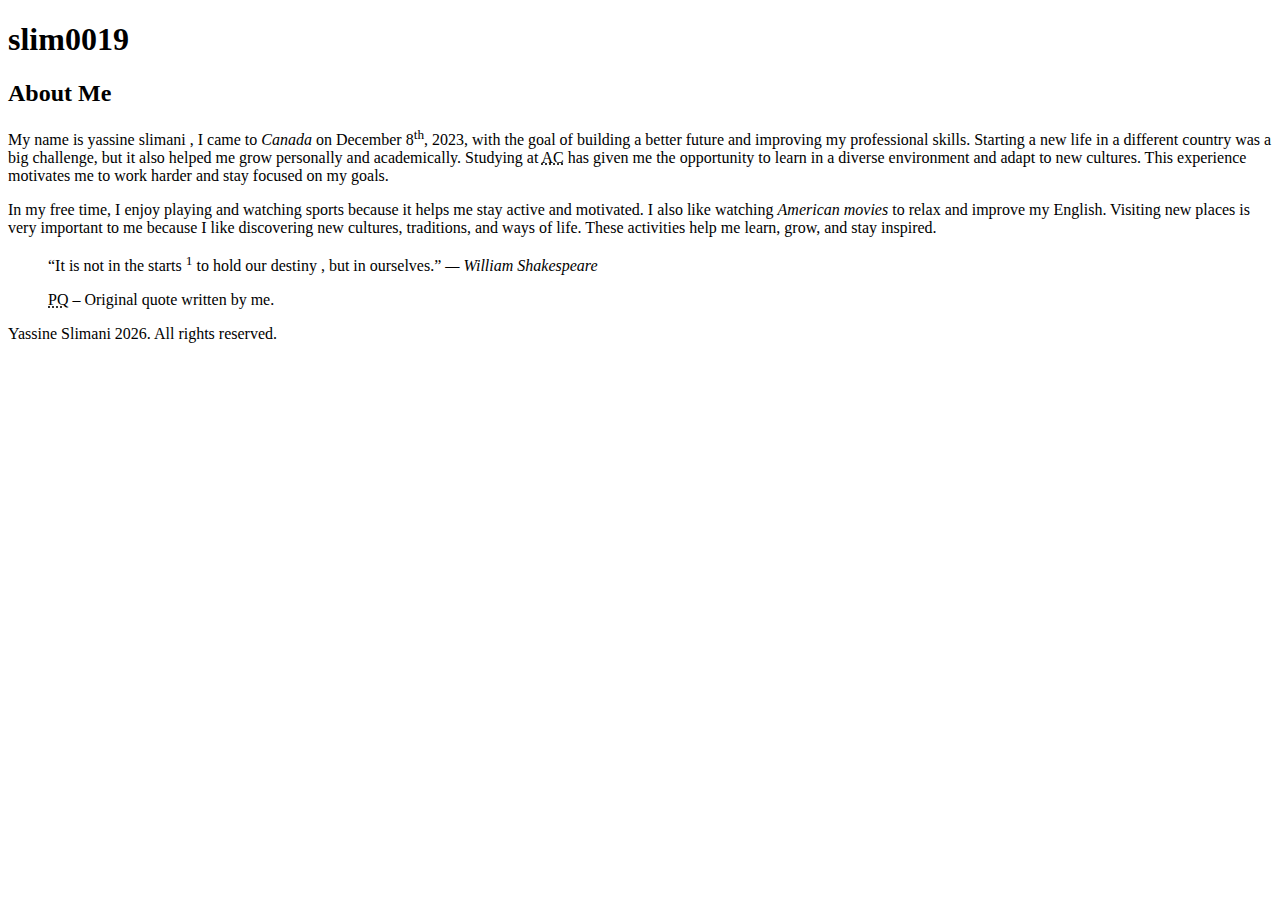
<file: index.html>
<!DOCTYPE html>
<html lang="en">
<head>
    <meta charset="UTF-8">
    <meta name="viewport" content="width=device-width, initial-scale=1.0">
    <title>Document</title>
</head>
<body>
  
  <header>
    <h1>slim0019</h1>
  </header>
  <main>
  <article>
    <h2>About Me</h2>

    <p>
  My name is yassine slimani , I came to <em>Canada</em> on December 8<sup>th</sup>, 2023, with the goal of building a better
  future and improving my professional skills. Starting a new life in a different country
  was a big challenge, but it also helped me grow personally and academically. Studying at
  <abbr title="Algonquin College">AC</abbr> has given me the opportunity to learn in a diverse
  environment and adapt to new cultures. This experience motivates me to work harder and
  stay focused on my goals.
   </p>
   
   <p>
    In my free time, I enjoy playing and watching sports because it helps me stay active and
  motivated. I also like watching <em>American movies</em> to relax and improve my English.
  Visiting new places is very important to me because I like discovering new cultures,
  traditions, and ways of life. These activities help me learn, grow, and stay inspired.
    </p>

    <blockquote>
      <p>
        “It is not in the starts  <sup>1</sup> to hold our destiny , but in ourselves.”
        <em>— William Shakespeare</em>
      </p>
      <p>
        <abbr title="Personal Quote">PQ</abbr> – Original quote written by me.
      </p>
    </blockquote>
  </article>
  </main>

  <footer>
    <p>Yassine Slimani 2026. All rights reserved.</p>
  </footer>
</body>
</html>
</file>
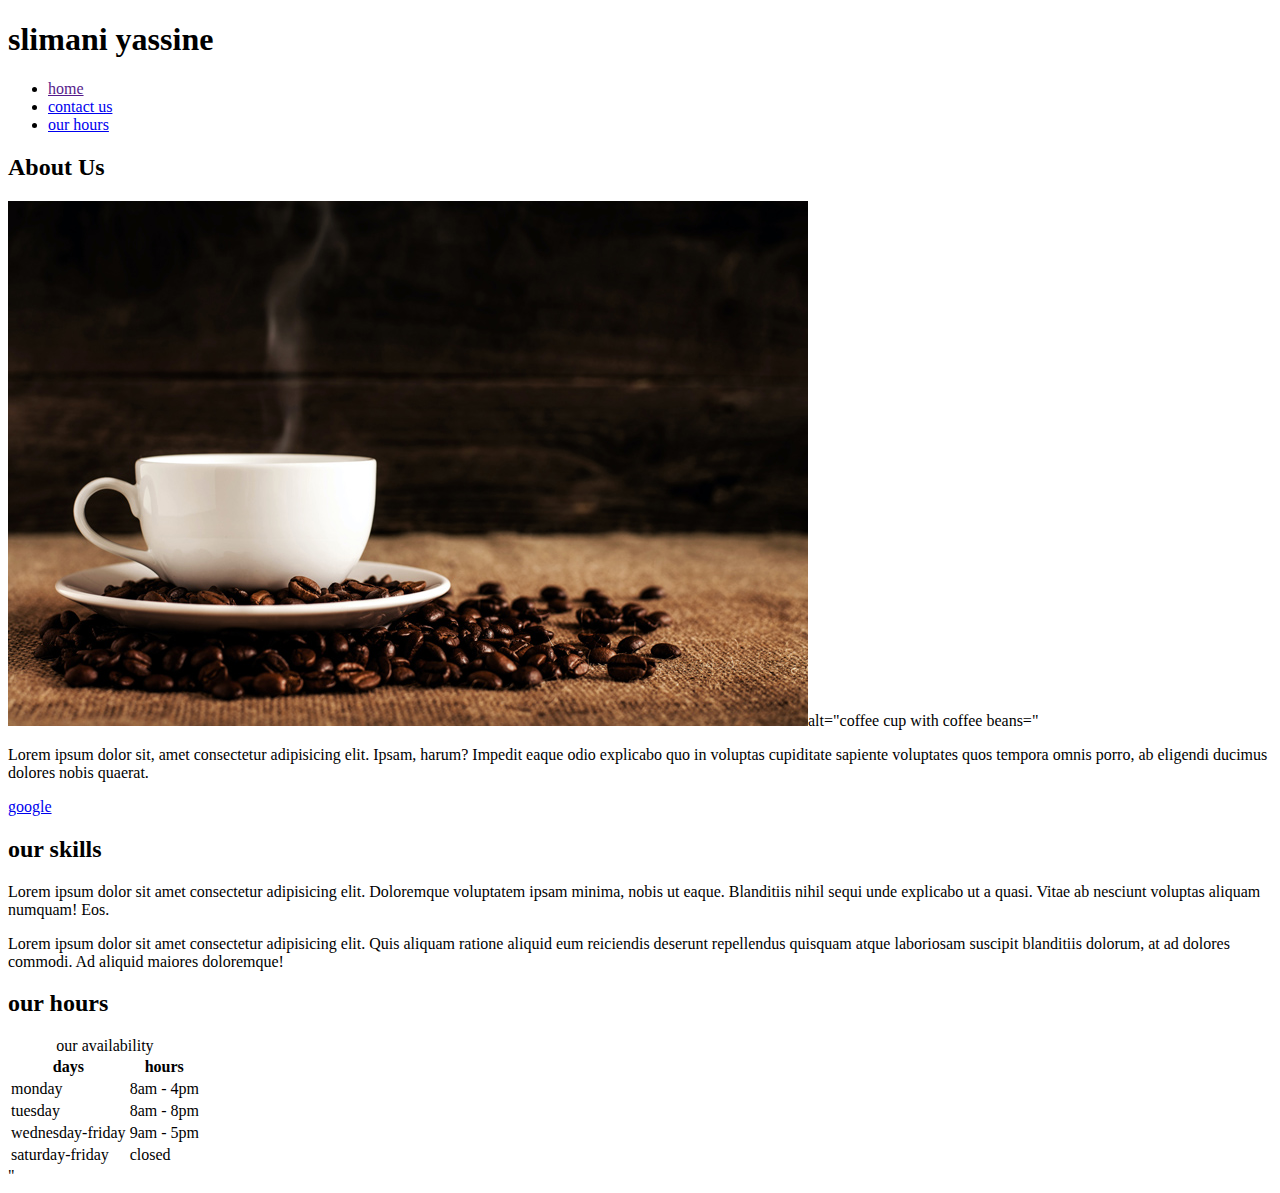
<file: week4/index.html>
<!DOCTYPE html>
<html lang="en">
<head>
    <meta charset="UTF-8">
    <meta name="viewport" content="width=device-width, initial-scale=1.0">
    <title>week4</title>
</head>
<body>
  <header>
    <h1>slimani yassine</h1>
    <nav>
        <ul>
            <li><a href="">home</a></li>
            <li><a href="./contact.html">contact us</a></li>
            <li><a href="#our_hours">our hours</a></li>
        
    </nav>
  </header>
  <main>
    <h2>About Us</h2>
    <img src="./images/coffee-shop.jpg" title="with cup with brown beans coffee cup with coffee beans." >alt="coffee cup with coffee beans="
    <p>Lorem ipsum dolor sit, amet consectetur adipisicing elit. Ipsam, harum? Impedit eaque odio explicabo quo in voluptas cupiditate sapiente voluptates quos tempora omnis porro, ab eligendi ducimus dolores nobis quaerat.</p>
    <a href="http://google.ca/"target="_blank">google</a>
    <section>
        <h2>our skills</h2>
        <p>Lorem ipsum dolor sit amet consectetur adipisicing elit. Doloremque voluptatem ipsam minima, nobis ut eaque. Blanditiis nihil sequi unde explicabo ut a quasi. Vitae ab nesciunt voluptas aliquam numquam! Eos.</p>
        <p>Lorem ipsum dolor sit amet consectetur adipisicing elit. Quis aliquam ratione aliquid eum reiciendis deserunt repellendus quisquam atque laboriosam suscipit blanditiis dolorum, at ad dolores commodi. Ad aliquid maiores doloremque!</p>
    </section>

    <section id="our_hours">
        <h2>our hours</h2>
        <table>
           <caption>our availability</caption>
           <thead>
            <tr>
                <th>days</th>
                <th>hours</th>
            </tr>
           </thead>
           <tbody>
            <tr>
                <td>monday</td>
                <td>8am - 4pm</td>
            </tr>
            <tr>
                <td>tuesday</td>
                <td>8am - 8pm</td>
            </tr>
            <td>wednesday-friday</td>
            <td>9am - 5pm</td>
            <tr>
                <td>saturday-friday</td>
                <td>closed</td>
            </tr>
            

           </tbody>
        </table>
    </section>
  </main>  
</body>
</html>"
</file>
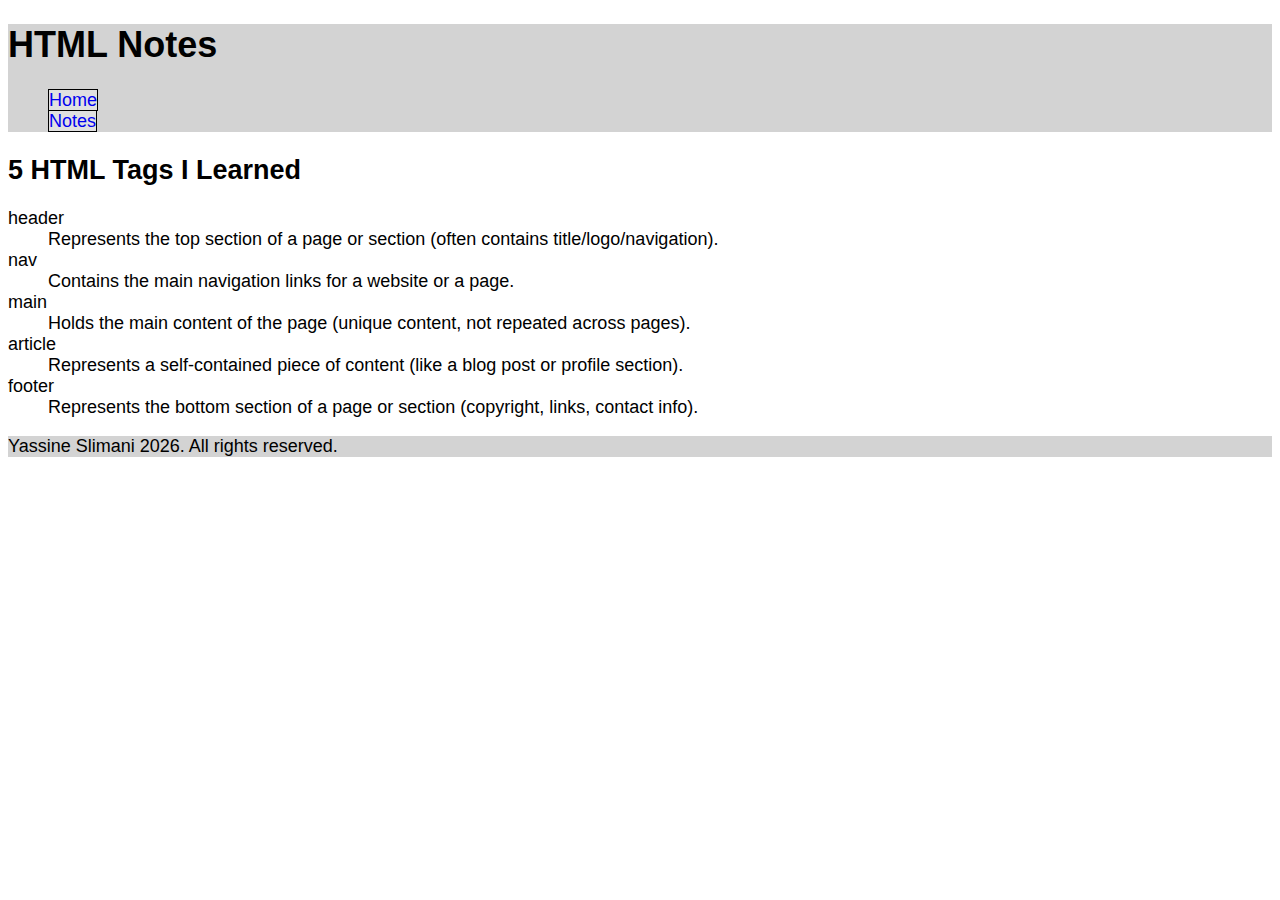
<file: notes.html>
<!DOCTYPE html>
<html lang="en">
<head>
  <meta charset="UTF-8">
  <meta name="viewport" content="width=device-width, initial-scale=1.0">
  <title>HTML Notes</title>
  <link rel="stylesheet" href="./css/main.css">
</head>
<body>
  <header>
    <h1>HTML Notes</h1>

    <nav aria-label="Main navigation">
      <ul>
        <li><a href="index.html">Home</a></li>
        <li><a href="notes.html">Notes</a></li>
      </ul>
    </nav>
  </header>

  <main>
    
      <h2>5 HTML Tags I Learned</h2>

      <dl>
        <dt>header</dt>
        <dd>Represents the top section of a page or section (often contains title/logo/navigation).</dd>

        <dt>nav</dt>
        <dd>Contains the main navigation links for a website or a page.</dd>

        <dt>main</dt>
        <dd>Holds the main content of the page (unique content, not repeated across pages).</dd>

        <dt>article</dt>
        <dd>Represents a self-contained piece of content (like a blog post or profile section).</dd>

        <dt>footer</dt>
        <dd>Represents the bottom section of a page or section (copyright, links, contact info).</dd>
      </dl>

  </main>

  <footer>
    <p>Yassine Slimani 2026. All rights reserved.</p>
  </footer>
</body>
</html>
</file>
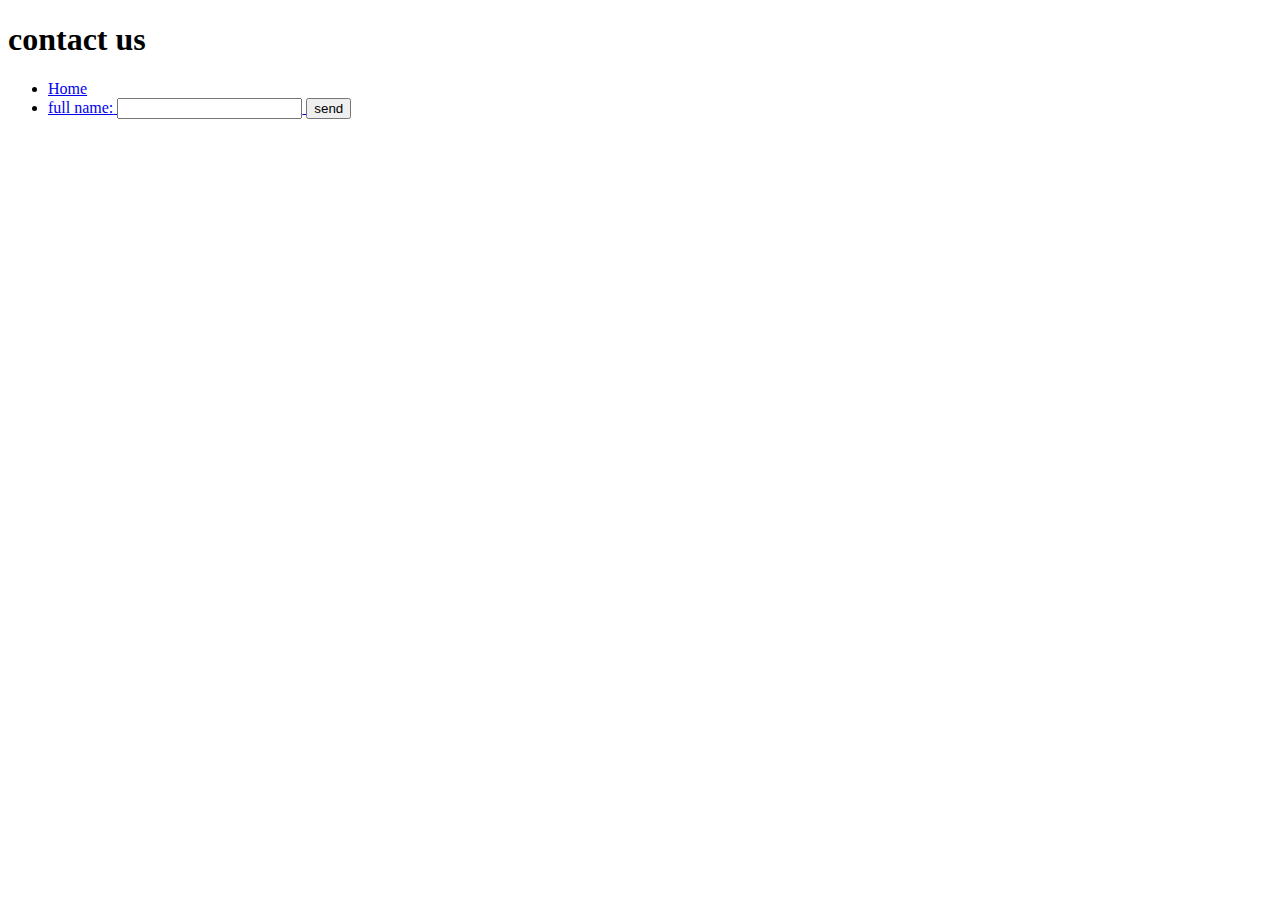
<file: week4/contact.html>
<!DOCTYPE html>
<html lang="en">
<head>
    <meta charset="UTF-8">
    <meta name="viewport" content="width=device-width, initial-scale=1.0">
    <title>week4 | contact</title>
</head>
<body>
    <header>
       
                <h1>contact us </h1>
                <!-- navigation region -->
                 <nav>
                    <ul>
                        <li><a href="./index.html">Home</a></li>
                        <li><a href=">contact us</a></li>
                    </ul>

                 </nav>
            </header>
        <main>
            <form action="">
                <label for="full_name">full name:</label>
                <input id="full_name" type="text">
                <!-- Grabbing email -->
                 <label for=">Email:</label>
                <input type="Email" id="Email">
                <!-- Grabbing email -->
                 <label for=">how can we help?</label>
                 <textarea name=" id="message"></textarea>

                 <button>send</button>
            </form>
        </main>
</body>
</html>
</file>
<file: css/main.css>
body {
  font-family: Arial, Helvetica, sans-serif;
  font-size: 18px;
}

header,
footer {
  background-color: lightgray;
}

.site-title {
  color: blue;
}

#my-image {
  box-shadow: 0 0 2px 1px black;
}

.hobbies {
  list-style-type: square;
}

.hobbies li:nth-child(odd) {
  background-color: #f2f2f2;
}

nav ul {
  list-style: none;
}

nav a {
  text-decoration: none;
  background-color: #e0e0e0;
  border: 1px solid black;
}

nav a:hover,
nav a:focus {
  background-color: #cccccc;
}
</file>
